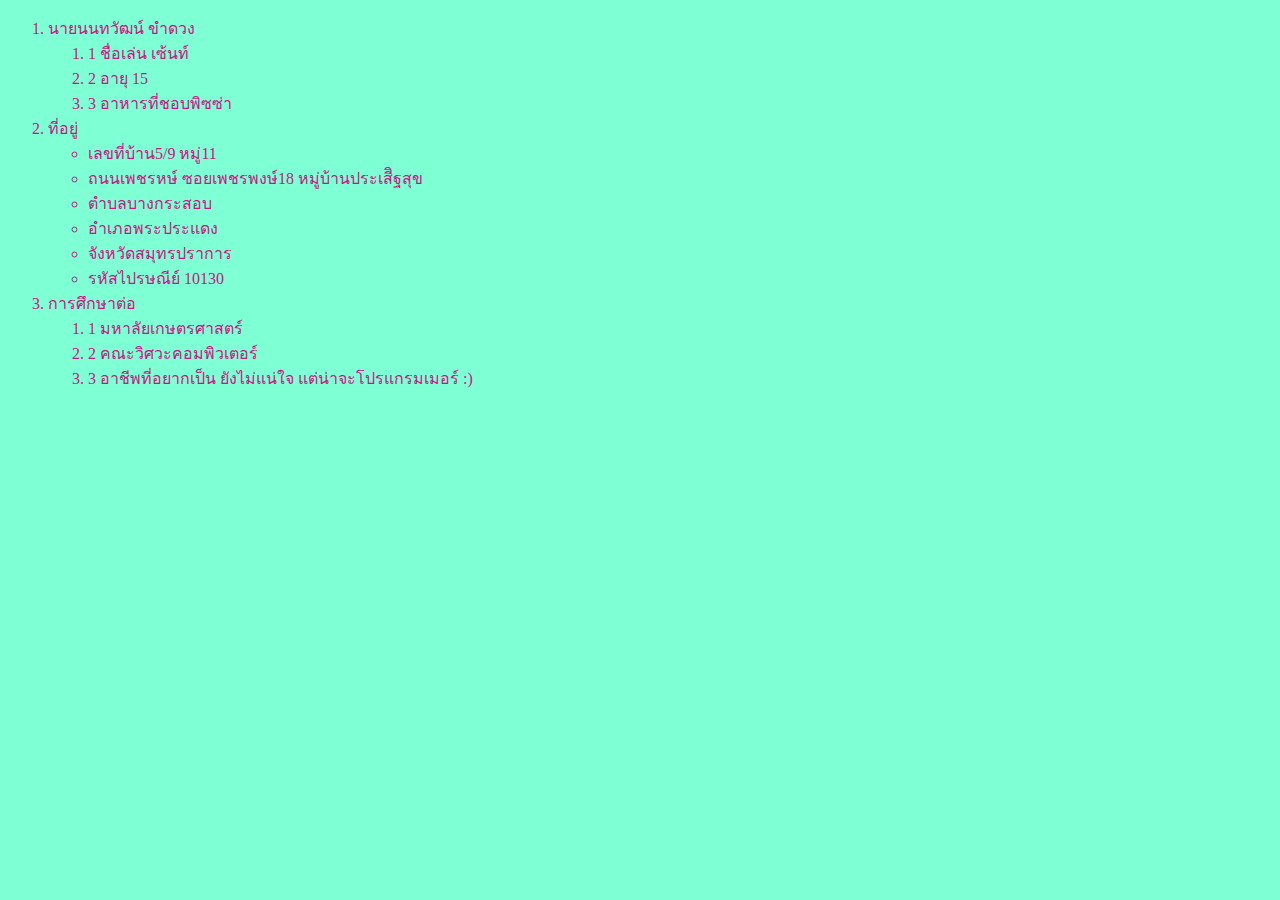
<file: All/12/index.html>
<!DOCTYPE html>
<html lang="en">
<head>
    <meta charset="UTF-8">
    <meta name="viewport" content="width=device-width, initial-scale=1.0">
    <title>Document</title>
    <link rel="stylesheet" href="css/style.css">
</head>
<body>
    <ol>
        <li>นายนนทวัฒน์ ขำดวง</li>
        <ol>
            <li>1 ชื่อเล่น เซ้นท์</li>
            <li>2 อายุ 15</li>
            <li>3 อาหารที่ชอบพิซซ่า</li>
        </ol>
    <li>ที่อยู่</li>
        <ul>
            <li>เลขที่บ้าน5/9 หมู่11</li>
            <li>ถนนเพชรหษ์ ซอยเพชรพงษ์18 หมู่บ้านประเสีิฐสุข</li>
            <li>ตำบลบางกระสอบ</li>
            <li>อำเภอพระประแดง</li>
            <li>จังหวัดสมุทรปราการ</li>
            <li>รหัสไปรษณีย์ 10130</li>
        </ul>
    <li>การศึกษาต่อ</li>
        <ol>
            <li>1 มหาลัยเกษตรศาสตร์</li>
            <li>2 คณะวิศวะคอมพิวเตอร์</li>
            <li>3 อาชีพที่อยากเป็น ยังไม่แน่ใจ แต่น่าจะโปรแกรมเมอร์ :)</li>
        </ol>

</ol>
</body>
</html>
</file>
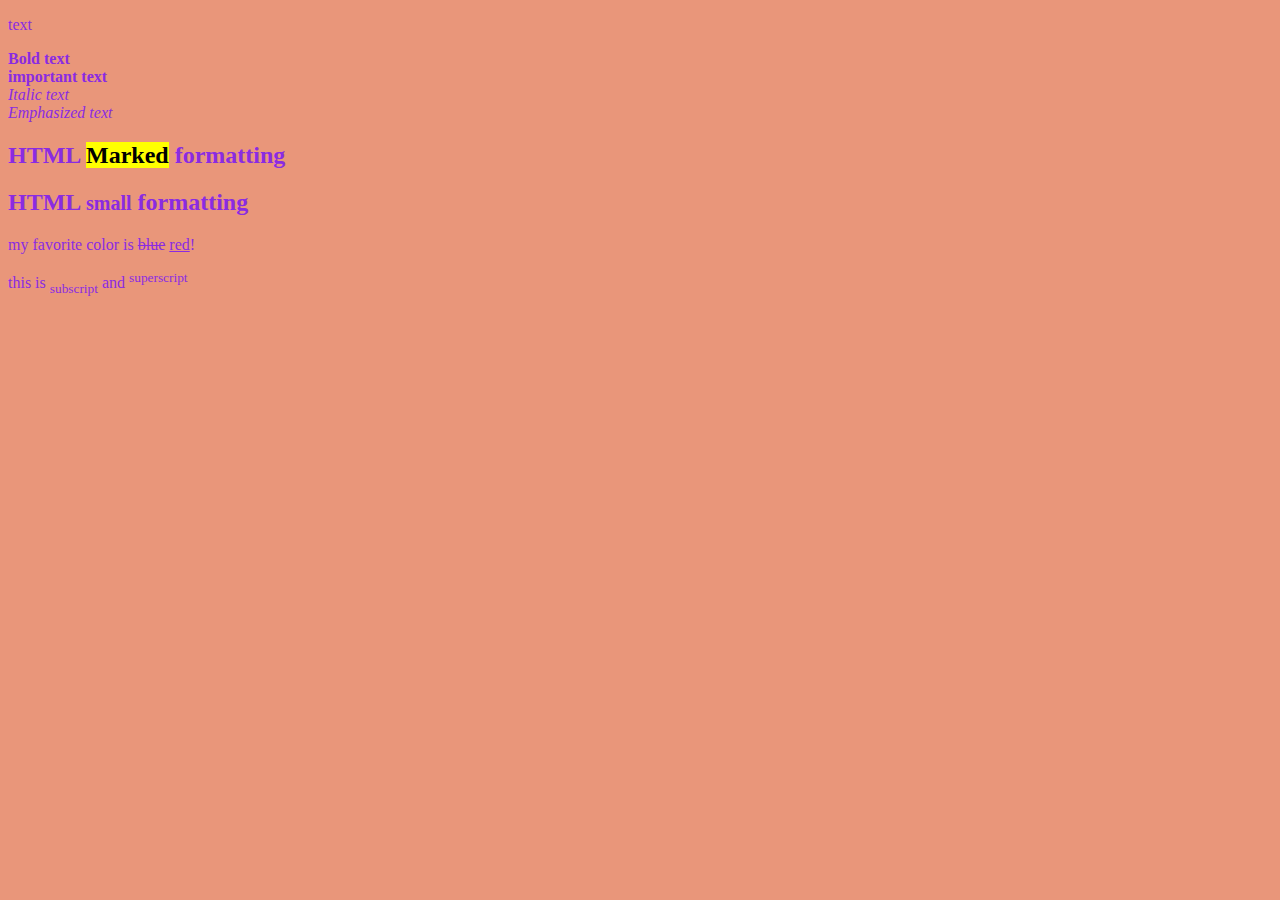
<file: All/คอม/index.html>
<!DOCTYPE html>
<html lang="en">
<head>
    <meta charset="UTF-8">
    <meta name="viewport" content="width=device-width, initial-scale=1.0">
    <title>Document</title>
    <link rel="stylesheet" href="css/style.css">
</head>
<body>
<p>text</p>
<b>Bold text</b>
<br>
<strong>important text</strong>
<br>
<i>Italic text</i>
<br>
<em>Emphasized text</em>
<br>
<h2>HTML <mark>Marked</mark> formatting</h2>
<h2>HTML <small>small</small> formatting</h2>
<p>my favorite color is <del>blue</del> <u>red</u>!</p>
<p>this is <sub>subscript</sub> and <sup>superscript</sup></p>
</body>
</html>
</file>
<file: All/12/css/style.css>
body{
    background-color: aquamarine;
    color: mediumvioletred;
}
</file>
<file: All/คอม/css/style.css>
body{
    color: blueviolet;
    background-color: darksalmon;
}
</file>
